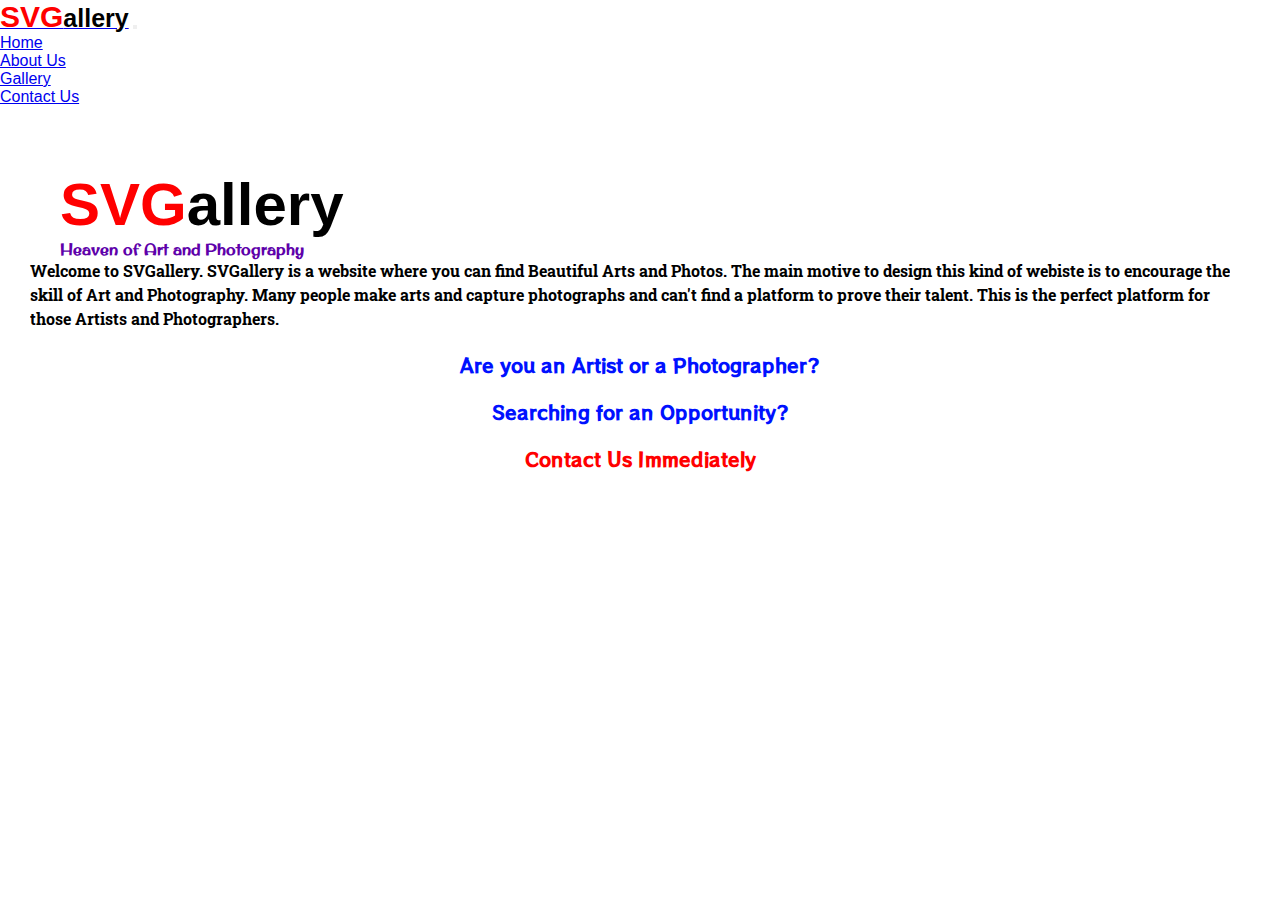
<file: about.html>
<!DOCTYPE html>
<html lang="en">

<head>
  <meta charset="utf-8" />
  <meta name="viewport" content="width=device-width, initial-scale=1" />
  <link rel="stylesheet" href="style.css" />
  <link href="https://cdn.jsdelivr.net/npm/bootstrap@5.0.0-beta3/dist/css/bootstrap.min.css" rel="stylesheet"
    integrity="sha384-eOJMYsd53ii+scO/bJGFsiCZc+5NDVN2yr8+0RDqr0Ql0h+rP48ckxlpbzKgwra6" crossorigin="anonymous" />

  <title>SVGallery</title>
</head>

<body>
  <div class="body">
    <div class="header">
      <nav class="navbar navbar-expand-lg navbar-light bg-light">
        <div class="container-fluid">
          <a class="navbar-brand" href="#"><span class="brand-name"><span class="brand-name1">SVG</span><span
                class="brand-name2">allery</span></span></a>
          <button class="navbar-toggler" type="button" data-bs-toggle="collapse"
            data-bs-target="#navbarSupportedContent" aria-controls="navbarSupportedContent" aria-expanded="false"
            aria-label="Toggle navigation">
            <span class="navbar-toggler-icon"></span>
          </button>
          <div class="collapse navbar-collapse" id="navbarSupportedContent">
            <ul class="navbar-nav me-auto mb-2 mb-lg-0">
              <li class="nav-item">
                <a class="nav-link" aria-current="page" href="index.html">Home</a>
              </li>
              <li class="nav-item">
                <a class="nav-link active" href="about.html">About Us</a>
              </li>
              <li class="nav-item">
                <a class="nav-link" href="photography.html">Gallery</a>
              </li>
              <li class="nav-item">
                <a class="nav-link" href="contact.html">Contact Us</a>
              </li>
            </ul>
          </div>
        </div>
      </nav>
    </div>
    <div class="main-body-about">
        <div class="row">
          <div class="col-sm">
            <div class="col-8 main-body1 mx-2">
              <p class="index-text"><span class="brand-name-1">SVG</span><span
                  class="brand-name-2">allery</span></span></p>
              <h4 class="caption">Heaven of Art and Photography</h4>
            </div>
          </div>
          <div class="col-sm">
            <h4 class="about_text">Welcome to SVGallery. SVGallery is a website where you can find Beautiful Arts and Photos. The main motive to design this kind of webiste is to encourage the skill of Art and Photography. Many people make arts and capture photographs and can't find a platform to prove their talent. This is the perfect platform for those Artists and Photographers.</h4>
          </div>
        </div>
        <div>
          <h3 class="about-ask">
            Are you an Artist or a Photographer?
          </h3>
          <h3 class="about-ask">
            Searching for an Opportunity?
          </h3>
          <h3 class="about-contact">
            <a href="./contact.html">Contact Us Immediately</a>
          </h3>
        </div>
    </div>
    <script src="https://cdn.jsdelivr.net/npm/bootstrap@5.0.0-beta3/dist/js/bootstrap.bundle.min.js"
      integrity="sha384-JEW9xMcG8R+pH31jmWH6WWP0WintQrMb4s7ZOdauHnUtxwoG2vI5DkLtS3qm9Ekf" crossorigin="anonymous">
    </script>
</body>

</html>
</file>
<file: style.css>
@import url('https://fonts.googleapis.com/css2?family=Roboto+Slab:wght@300&display=swap');

@import url('https://fonts.googleapis.com/css2?family=Original+Surfer&family=Roboto+Slab:wght@300&display=swap');

@import url('https://fonts.googleapis.com/css2?family=RocknRoll+One&display=swap');


*{
    padding: 0;
    margin: 0;
}

.brand-name1{
    font-size: 30px;
    font-weight: 650;
    color: red;
}

.brand-name2{
    font-size: 25px;
    font-weight: 600;
    color: black;
}

.main-body{
    margin-top: 10%;
    margin-left: 30px;
}

.main-body1{
    margin-left: 30px;
}

.main-img{
    margin-left: -10%;
}

.index-text{
    font-weight: 500;
    font-size: 50px;
}

.brand-name-1{
    color: red;
    font-weight: 650;
    font-size: 60px;
}


.brand-name-2{
    font-weight: 600;
    font-size: 60px;
}

.caption{
    color: rgb(94, 0, 170);
    font-family: 'Original Surfer', cursive;
}

.main-body-contact{
    margin-top: 30px;
}

.rounded{
    transition: transform .5s;
}

.rounded:hover{
    transform: scale(1.03);
}

.main-body-about{
    margin-top: 5%;
    margin-left: 30px;
    margin-right: 30px;
}

.about_text{
    line-height: 1.5;
    font-family: 'Roboto Slab', serif;
}

.about-ask{
    text-align: center;
    font-family: 'RocknRoll One', sans-serif;
    color: rgb(0, 17, 255);
    margin-top: 20px;
    transition: transform .5s;
}

.about-ask:hover{
    transform: scale(1.03);
}

.about-contact{
    text-align: center;
    font-family: 'RocknRoll One', sans-serif;
    margin-top: 20px;
    transition: transform .5s;
}


.about-contact:hover{
    transform: scale(1.03);
}

.about-contact a{
    text-decoration: none;
    color: red;
}

.about-contact a:hover{
    color: rgb(240, 11, 11);
}

.text-center{
    text-align: center;
}

.about-art-photo{
    margin-top: 40px;
    margin-bottom: 20px;
}

/* here it starts */
body {
    /* background-image: linear-gradient(to top, #ecedee 0%, #eceeef 75%, #e7e8e9 100%); */
    min-height: 100vh;
    font: normal 16px sans-serif;
    /* padding: 60px 0; */
}

.container.gallery-container {
    background-color: #fff;
    color: #35373a;
    min-height: 100vh;
    border-radius: 20px;
    box-shadow: 0 8px 15px rgba(0, 0, 0, 0.06);
}

.gallery-container h1 {
    text-align: center;
    margin-top: 70px;
    font-family: 'Droid Sans', sans-serif;
    font-weight: bold;
}

.gallery-container p.page-description {
    text-align: center;
    max-width: 800px;
    margin: 25px auto;
    color: #888;
    font-size: 18px;
}

.tz-gallery {
    padding: 40px;
}

.tz-gallery .lightbox img {
    width: 100%;
    margin-bottom: 30px;
    transition: 0.2s ease-in-out;
    box-shadow: 0 2px 3px rgba(0,0,0,0.2);
}


.tz-gallery .lightbox img:hover {
    transform: scale(1.05);
    box-shadow: 0 8px 15px rgba(0,0,0,0.3);
}

.tz-gallery img {
    border-radius: 4px;
}

.baguetteBox-button {
    background-color: transparent !important;
}


@media(max-width: 768px) {
    body {
        padding: 0;
    }

    .container.gallery-container {
        border-radius: 0;
    }
}
</file>
